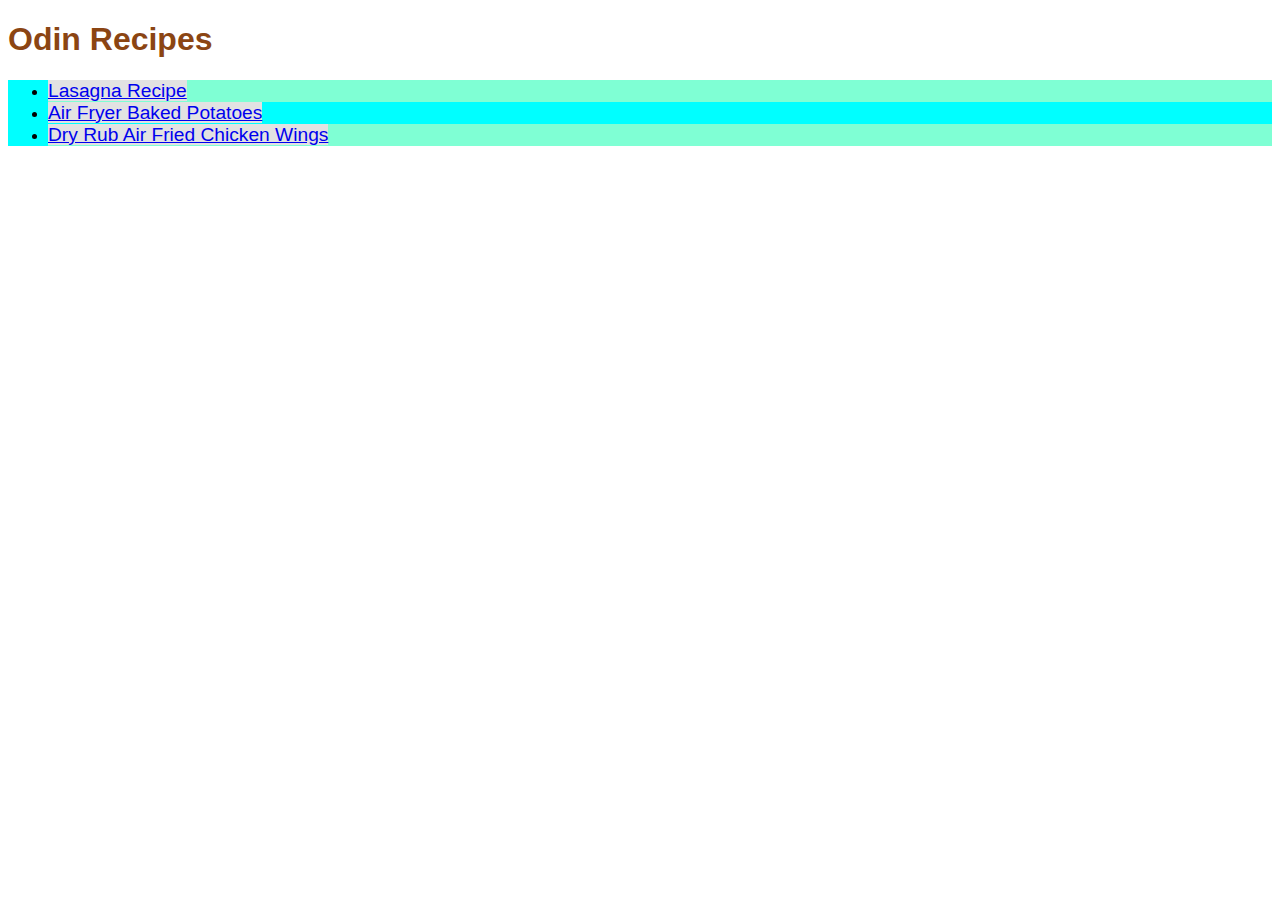
<file: index.html>
<!DOCTYPE HTML>
<html lang="en">
    <head>
        <meta charset="utc-8">
        <title>Home Odin Recipes</title>
        <link rel="stylesheet" href="style.css">
    </head>

    <body>
        <h1>Odin Recipes</h1>
        <ul>
            <li><a href="./recipes/lasagna.html">Lasagna Recipe</a>
            <li class="list-link"><a href="./recipes/air-fryer-baked-potatoes.html">Air Fryer Baked Potatoes</a></li>
            <li><a href="./recipes/dry-rub-air-fried-chicken-wings.html">Dry Rub Air Fried Chicken Wings</a></li>
        </ul>
        
    </body>
</html>
</file>
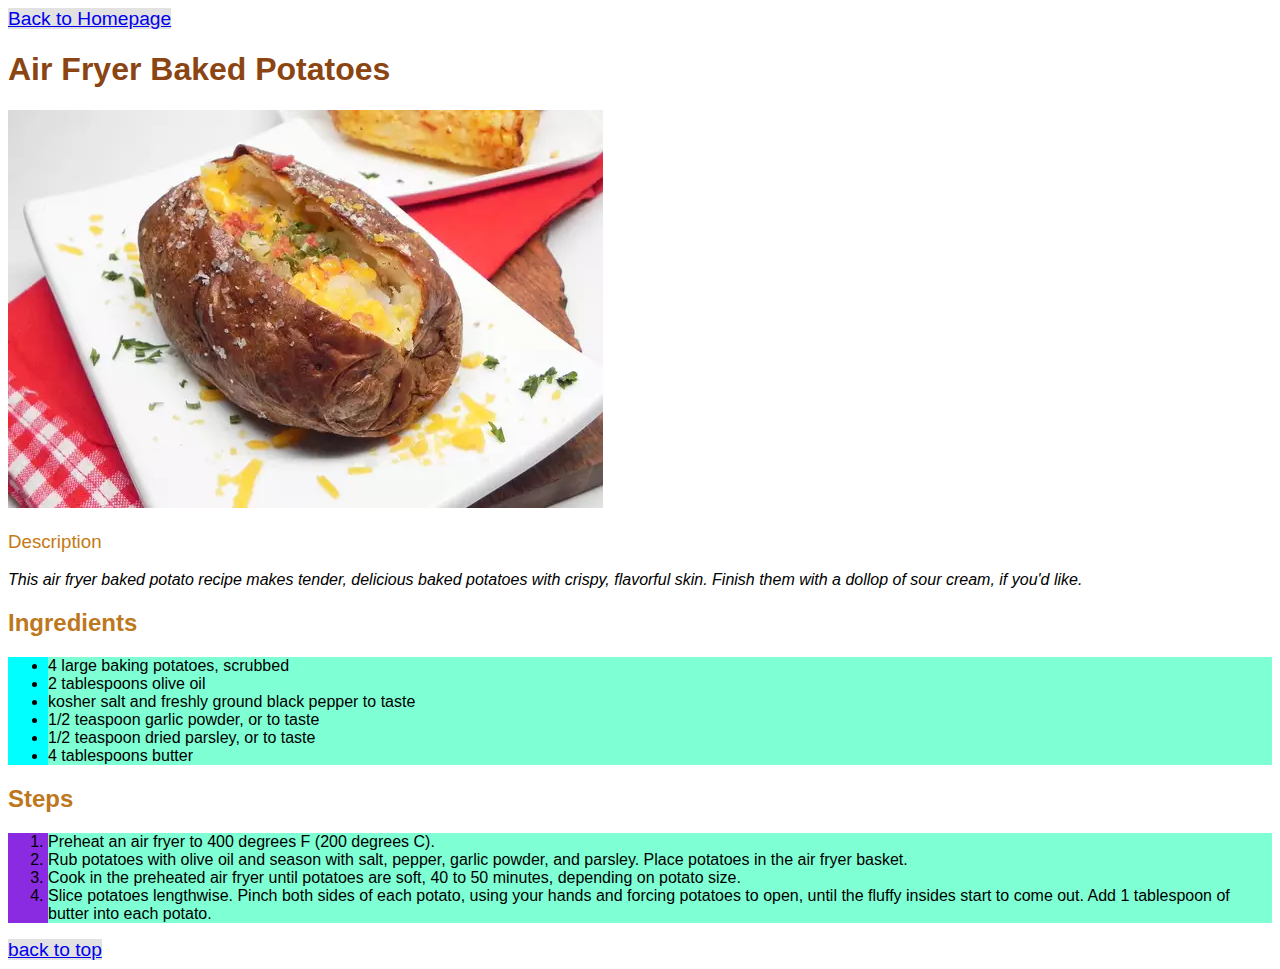
<file: recipes/air-fryer-baked-potatoes.html>
<!DOCTYPE HTML>
<html lang="en">
    <head>
        <meta charset="utc-8">
        <title>Air Fryer Baked Potatoes Odin Recipes</title>
        <link rel="stylesheet" href="../style.css">
    </head>

    <body>
        <a name="top"></a>
        <a href="../index.html">Back to Homepage</a>
        <h1>Air Fryer Baked Potatoes</h1>
    <img src="../images/air-fryer-baked-potatoes.webp" 
        alt="Photo of a portion of air fryer baked potatoes on a plate">
    <h3>Description</h3>
    <em>This air fryer baked potato recipe makes tender, 
        delicious baked potatoes with crispy, flavorful skin. Finish 
        them with a dollop of sour cream, if you'd like.</em>
    <h2>Ingredients</h2>
    <ul>
        <li>4 large baking potatoes, scrubbed</li>
        <li>2 tablespoons olive oil</li>
        <li>kosher salt and freshly ground black pepper to taste</li>
        <li>1/2 teaspoon garlic powder, or to taste</li>
        <li>1/2 teaspoon dried parsley, or to taste</li>
        <li>4 tablespoons butter</li>
    </ul>
    
    <h2>Steps</h2>
    <ol>
        <li>Preheat an air fryer to 400 degrees F (200 degrees C).</li>
        <li>Rub potatoes with olive oil and season with salt, pepper, 
            garlic powder, and parsley. Place potatoes in the air fryer 
            basket.</li>
        <li>Cook in the preheated air fryer until potatoes are soft, 
            40 to 50 minutes, depending on potato size.</li>
        <li>Slice potatoes lengthwise. Pinch both sides of each potato, 
            using your hands and forcing potatoes to open, until the 
            fluffy insides start to come out. Add 1 tablespoon of butter 
            into each potato.</li>
    </ol>
    <a href="#top">back to top</a>
    </body>
</html>
</file>
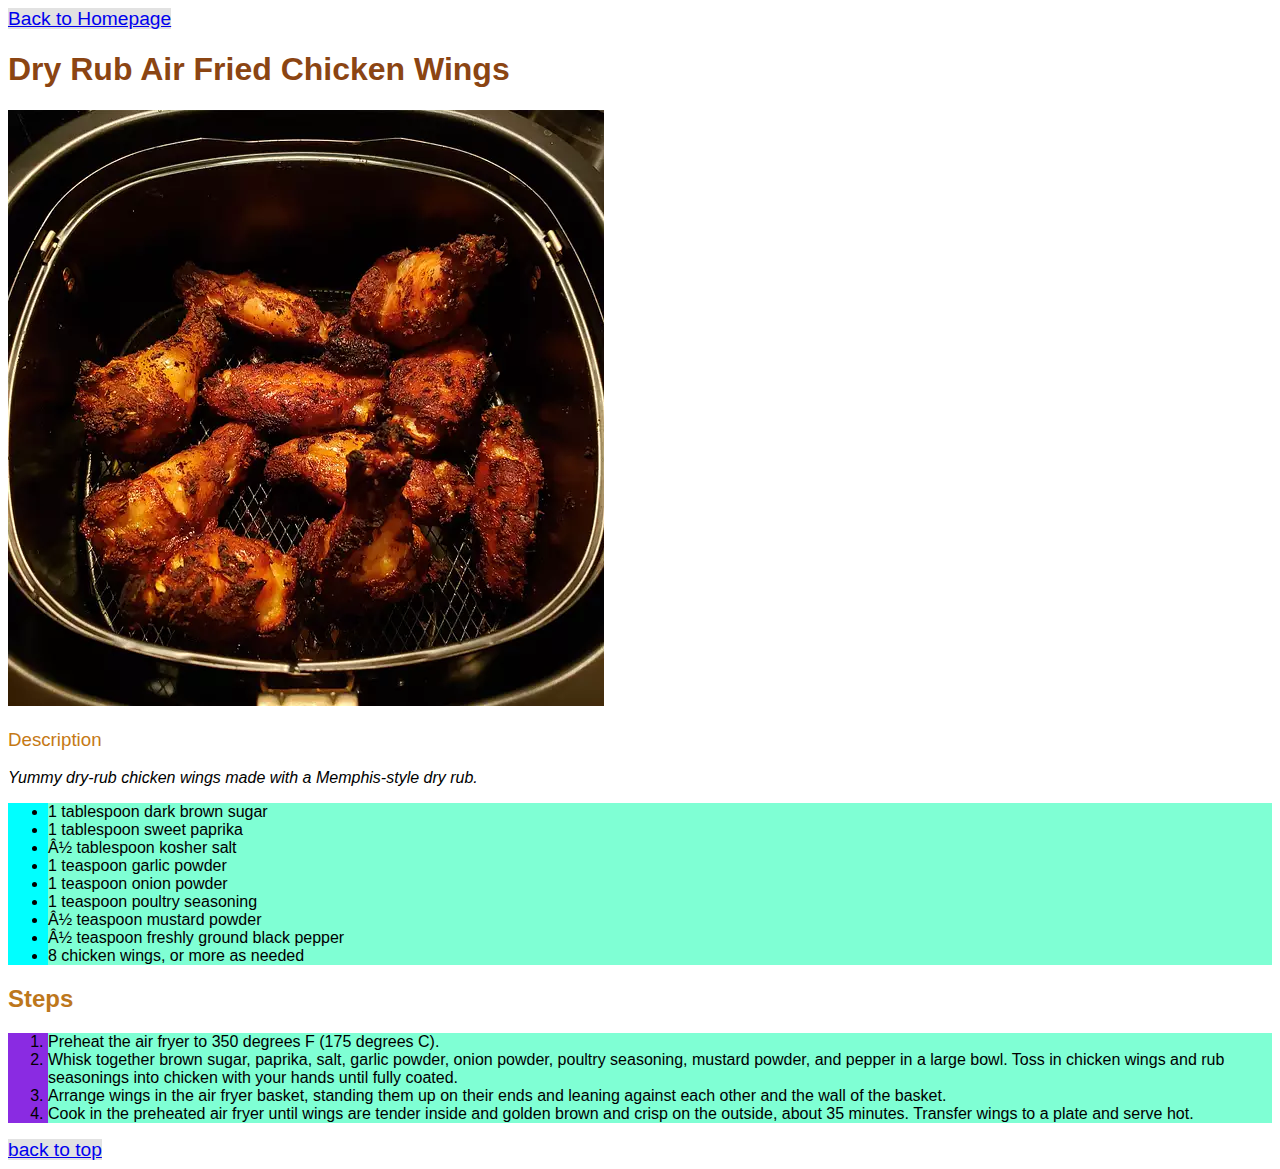
<file: recipes/dry-rub-air-fried-chicken-wings.html>
<!DOCTYPE HTML>
<html lang="en">
    <head>
        <meta charset="utc-8">
        <title>Dry Rub Air Fried Chicken Wings Odin Recipes</title>
        <link rel="stylesheet" href="../style.css">
    </head>

    <body>
        <a name="top"></a>
        <a href="../index.html">Back to Homepage</a>
        <h1>Dry Rub Air Fried Chicken Wings</h1>
    <img src="../images/dry-rub-air-fried-chicken-wings.webp" 
        alt="Photo of dry rubbed small chicken nibbles inside an air 
        fryer">
    <h3>Description</h3>
    <em>Yummy dry-rub chicken wings made with a Memphis-style dry rub.
        </em>
    <ul>
        <li>1 tablespoon dark brown sugar</li>
        <li>1 tablespoon sweet paprika</li>
        <li>½ tablespoon kosher salt</li>
        <li>1 teaspoon garlic powder</li>
        <li>1 teaspoon onion powder</li>
        <li>1 teaspoon poultry seasoning</li>
        <li>½ teaspoon mustard powder</li>
        <li>½ teaspoon freshly ground black pepper</li>
        <li>8 chicken wings, or more as needed</li>
    </ul>
    
    <h2>Steps</h2>
    <ol>
        <li>Preheat the air fryer to 350 degrees F (175 degrees C).</li>
        <li>Whisk together brown sugar, paprika, salt, garlic powder, 
            onion powder, poultry seasoning, mustard powder, and pepper 
            in a large bowl. Toss in chicken wings and rub seasonings 
            into chicken with your hands until fully coated.</li>
        <li>Arrange wings in the air fryer basket, standing them up on 
            their ends and leaning against each other and the wall of 
            the basket.</li>
        <li>Cook in the preheated air fryer until wings are tender inside 
            and golden brown and crisp on the outside, about 35 minutes. 
            Transfer wings to a plate and serve hot.</li>
    </ol>
    <a href="#top">back to top</a>
    </body>
</html>
</file>
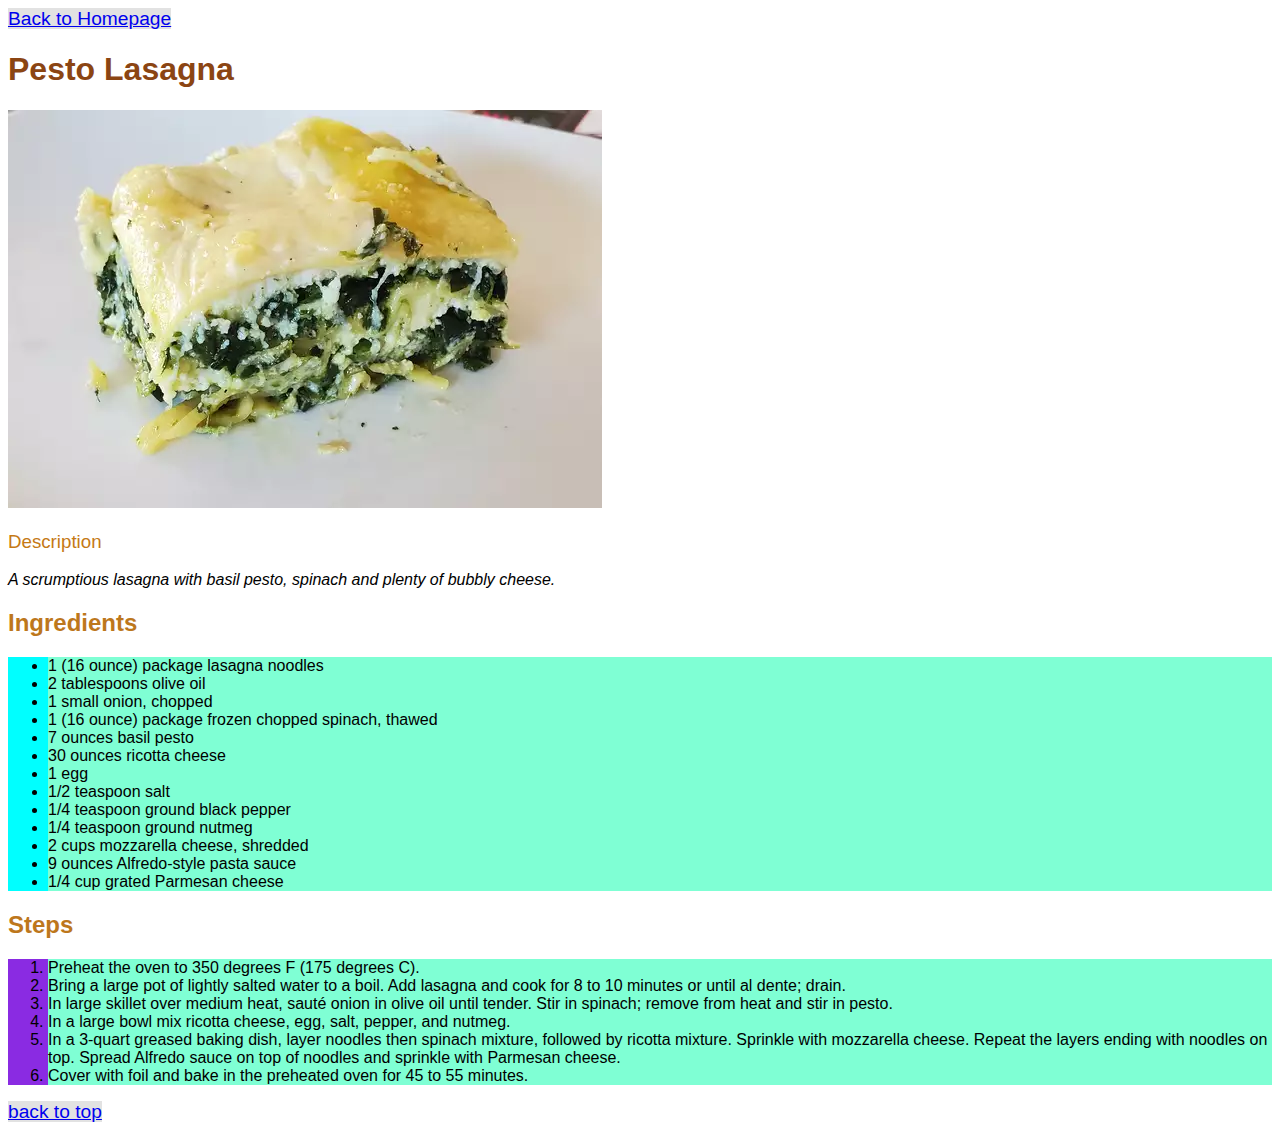
<file: recipes/lasagna.html>
<!DOCTYPE html>
<html lang="en">
<head>
    <meta charset="UTF-8">
    <meta http-equiv="X-UA-Compatible" content="IE=edge">
    <meta name="viewport" content="width=device-width, initial-scale=1.0">
    <title>Lasagna Odin Recipes</title>
    <link rel="stylesheet" href="../style.css">
</head>
<body>
    <a name="top"></a>
    <a href="../index.html">Back to Homepage</a>
    <h1>Pesto Lasagna</h1>
    <img src="../images/lasagna.webp" alt="Photo of a portion of lasagna on a plate">
    <h3>Description</h3>
    <p><em>A scrumptious lasagna with basil pesto, spinach and plenty of bubbly cheese.</em></p>
    <h2>Ingredients</h2>
    <ul>
        <li>1 (16 ounce) package lasagna noodles</li>
        <li>2 tablespoons olive oil</li>
        <li>1 small onion, chopped</li>
        <li>1 (16 ounce) package frozen chopped spinach, thawed</li>
        <li>7 ounces basil pesto</li>
        <li>30 ounces ricotta cheese</li>
        <li>1 egg</li>
        <li>1/2 teaspoon salt</li>
        <li>1/4 teaspoon ground black pepper</li>
        <li>1/4 teaspoon ground nutmeg</li>
        <li>2 cups mozzarella cheese, shredded</li>
        <li>9 ounces Alfredo-style pasta sauce</li>
        <li>1/4 cup grated Parmesan cheese</li>
    </ul>
    
    <h2>Steps</h2>
    <ol>
        <li>Preheat the oven to 350 degrees F (175 degrees C).</li>
        <li>Bring a large pot of lightly salted water to a boil. Add lasagna and cook for 8 to 10 minutes or until al dente; drain.</li>
        <li>In large skillet over medium heat, sauté onion in olive oil until tender. Stir in spinach; remove from heat and stir in pesto.</li>
        <li>In a large bowl mix ricotta cheese, egg, salt, pepper, and nutmeg.</li>
        <li>In a 3-quart greased baking dish, layer noodles then spinach mixture, followed by ricotta mixture. Sprinkle with mozzarella cheese. Repeat the layers ending with noodles on top. Spread Alfredo sauce on top of noodles and sprinkle with Parmesan cheese.</li>
        <li>Cover with foil and bake in the preheated oven for 45 to 55 minutes.</li>
    </ol>
    <a href="#top">back to top</a>
</body>
</html>
</file>
<file: style.css>
body {
    font-family: Verdana, Arial, sans-serif;
}
h1 {
    font-weight: 900;
    color:saddlebrown;
}
h2 {
    font-weight: 700;
    color: rgb(189, 119, 28);
}
h3 {
    font-weight: 500;
    color:rgb(197, 121, 21);
    font-style: normal;
}
ul {
    background-color: aqua;
}
ol {
    background-color: blueviolet;
}
li {
    background-color: aquamarine;
}
a {
    background-color: rgb(226, 226, 226);
    font-size: larger;
}
.list-link {
    background-color: unset;
}
</file>
